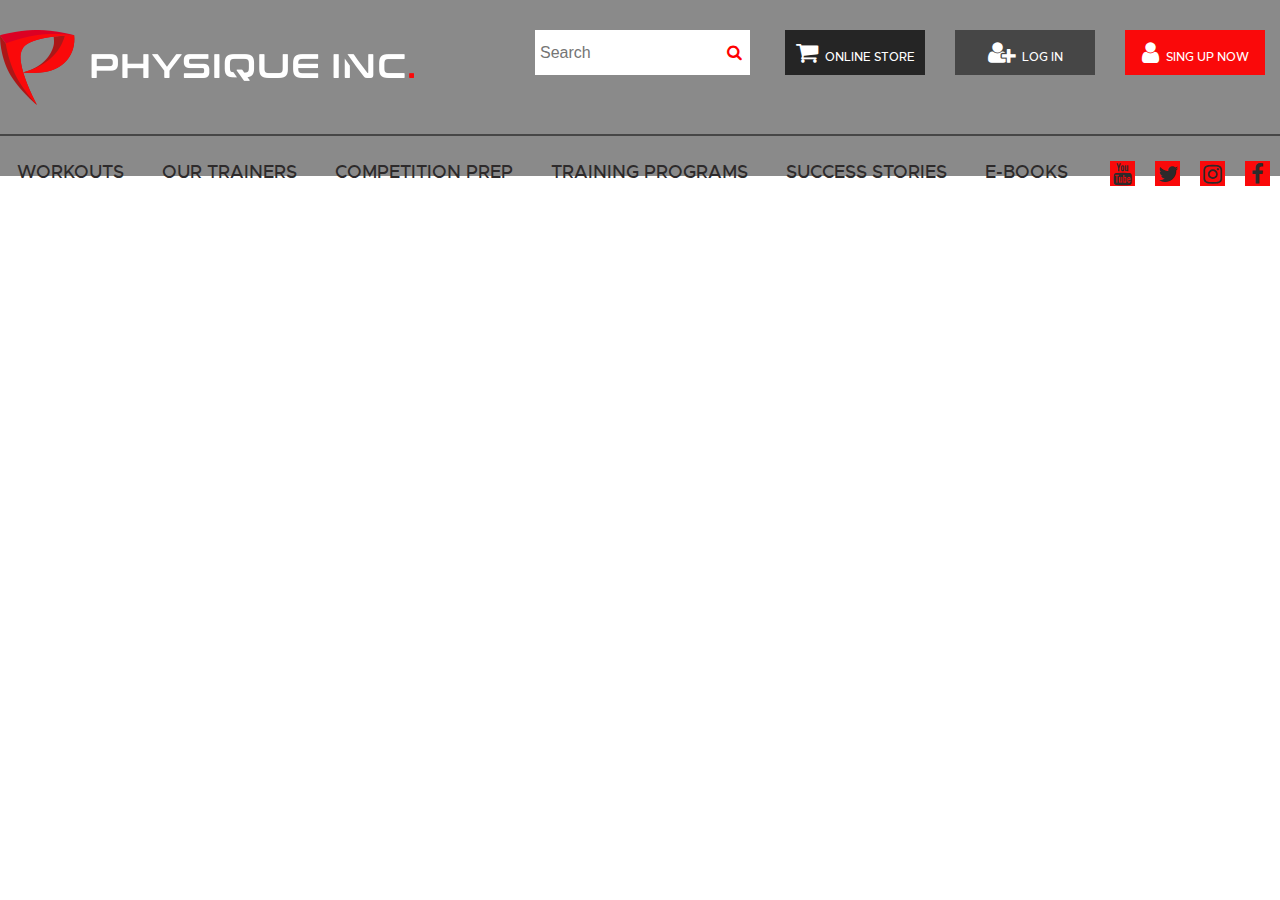
<file: Maket7/index.html>
<!doctype html>
<html lang="en">
<head>
    <meta charset="UTF-8">
    <meta name="viewport"
          content="width=device-width, user-scalable=no, initial-scale=1.0, maximum-scale=1.0, minimum-scale=1.0">
    <meta http-equiv="X-UA-Compatible" content="ie=edge">
    <title>Document</title>
    <link href="http://allfont.ru/allfont.css?fonts=bebas-neue" rel="stylesheet" type="text/css" />
    <link  rel='stylesheet' type='text/css' href='font-awesome/css/font-awesome.min.css' >
    <link rel="stylesheet"  type='text/css' href="CSS/style.css">
    <link  rel='stylesheet' type='text/css' href='CSS/media-queries.css' >
</head>
<body>
<header>
    <div class="container">
            <a class="logo" href="#">
                <img src="images/logo.png">
            </a>

        <a href="#" class="buttom sing"><i class="fa fa-user fa-2x"></i><p>Sing up now</p></a>

        <a href="#" class="buttom log"><i class="fa fa-user-plus fa-2x"></i><p>Log in</p></a>

         <a href="#" class="buttom store"><i class="fa fa-shopping-cart fa-2x"></i><p>Online store</p></a>
        <div class="form-header">
            <form name="search" action="" method="post">
                <input type="search" name="search" placeholder="Search">
                <button><i class="fa fa-search"></i></button>
            </form>
        </div>




    </div>
    <div class="container1">
    <nav>
        <menu>
        <li><a href="#" class="menu">WORKOUTS</a></li>
        <li><a href="#" class="menu">OUR TRAINERS</a></li>
        <li><a href="#" class="menu">COMPETITION PREP</a></li>
        <li><a href="#" class="menu">TRAINING PROGRAMS</a></li>
        <li><a href="#" class="menu">SUCCESS STORIES</a></li>
        <li><a href="#" class="menu">E-BOOKS</a></li>
        </menu>
    </nav>
        <div class="socst">
            <a href="#" class="soc face"><i class="fa fa-facebook-f fa-2x"></i></a>
            <a href="#" class="soc inst"><i class="fa fa-instagram fa-2x"></i></a>
            <a href="#" class="soc twit"><i class="fa fa-twitter fa-2x"></i></a>
            <a href="#" class="soc yout"><i class="fa fa-youtube fa-2x"></i></a>
        </div>
    </div>
</header>

</body>
</html>
</file>
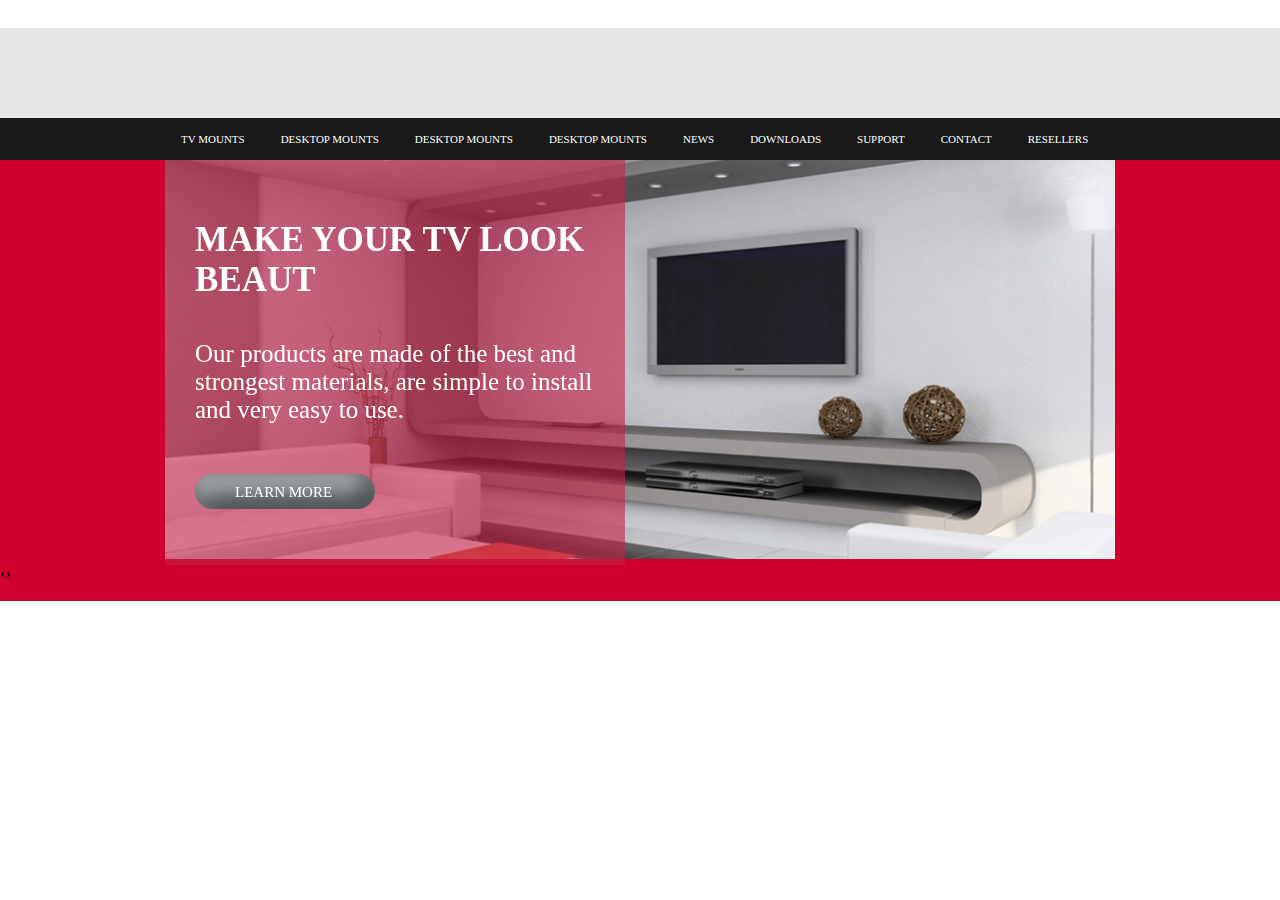
<file: Project/index.html>
<!doctype html>
<html lang="en">
<head>
    <meta charset="UTF-8">
    <meta name="viewport"
          content="width=device-width, user-scalable=no, initial-scale=1.0, maximum-scale=1.0, minimum-scale=1.0">
    <meta http-equiv="X-UA-Compatible" content="ie=edge">
    <title>Document</title>
    <link href="http://allfont.ru/allfont.css?fonts=bebas-neue" rel="stylesheet" type="text/css" />
    <link  rel='stylesheet' type='text/css' href='font-awesome/css/font-awesome.min.css' >
    <link rel="stylesheet" type="text/css" href="CSS/owl.carousel.min.css">
    <link rel="stylesheet" type="text/css" href="CSS/owl.theme.default.min.css">
    <link rel="stylesheet"  type='text/css' href="CSS/style.css">

    <script type="text/javascript" src="JS/jquery-2.2.1.min.js"></script>
    <script type="text/javascript" src="JS/owl.carousel.min.js"></script>
    <script type="text/javascript" src="JS/script.js"></script>
</head>
<body>
<header>
    <div class="top"></div>
    <div class="bottom"></div>
    <div class="menu">
        <nav>
            <menu>
                <li class="dropdawn">
                    <a href="#">tv mounts</a>
                    <ul>
                        <li><a href="#">Tv-month</a></li>
                        <li><a href="#">Tv-month</a></li>
                        <li><a href="#">Tv-month</a></li>
                    </ul>
                </li>
                <li><a href="#">desktop mounts</a></li>
                <li><a href="#">desktop mounts</a></li>
                <li><a href="#">desktop mounts</a></li>
                <li><a href="#">news</a></li>
                <li><a href="#">downloads</a></li>
                <li><a href="#">support</a></li>
                <li><a href="#">contact</a></li>
                <li><a href="#">resellers</a></li>
            </menu>
        </nav>
    </div>
</header>
<section>
    <!--<div class="item">-->
        <!--<img src="CSS/images/bg.png">-->
        <!--<div class="container1">-->
            <!--<h1>MAKE YOUR TV-->
                <!--LOOK BEAUT</h1>-->
            <!--<p>Our products are made of the best and-->
                <!--strongest materials, are simple to install-->
                <!--and very easy to use.</p>-->
            <!--<a href="#" type="button">learn more</a>-->
        <!--</div>-->
    <!--</div>-->
    <div class="owl-carousel">
        <div class="item">
            <img src="CSS/images/bg.png">
            <div class="container1">
                <h1>MAKE YOUR TV
                    LOOK BEAUT</h1>
                <p>Our products are made of the best and
                    strongest materials, are simple to install
                    and very easy to use.</p>
                <a href="#" type="button">learn more</a>
            </div>
        </div>
        <div class="item">
            <img src="CSS/images/bg.png">
            <div class="container1">
                <h1>MAKE YOUR TV
                    LOOK BEAUT</h1>
                <p>Our products are made of the best and
                    strongest materials, are simple to install
                    and very easy to use.</p>
                <a href="#" type="button">learn more</a>
            </div>
        </div><div class="item">
        <img src="CSS/images/bg.png">
        <div class="container1">
            <h1>MAKE YOUR TV
                LOOK BEAUT</h1>
            <p>Our products are made of the best and
                strongest materials, are simple to install
                and very easy to use.</p>
            <a href="#" type="button">learn more</a>
        </div>
    </div><div class="item">
        <img src="CSS/images/bg.png">
        <div class="container1">
            <h1>MAKE YOUR TV
                LOOK BEAUT</h1>
            <p>Our products are made of the best and
                strongest materials, are simple to install
                and very easy to use.</p>
            <a href="#" type="button">learn more</a>
        </div>
    </div><div class="item">
        <img src="CSS/images/bg.png">
        <div class="container1">
            <h1>MAKE YOUR TV
                LOOK BEAUT</h1>
            <p>Our products are made of the best and
                strongest materials, are simple to install
                and very easy to use.</p>
            <a href="#" type="button">learn more</a>
        </div>
    </div>

</section>
</body>
</html>
</file>
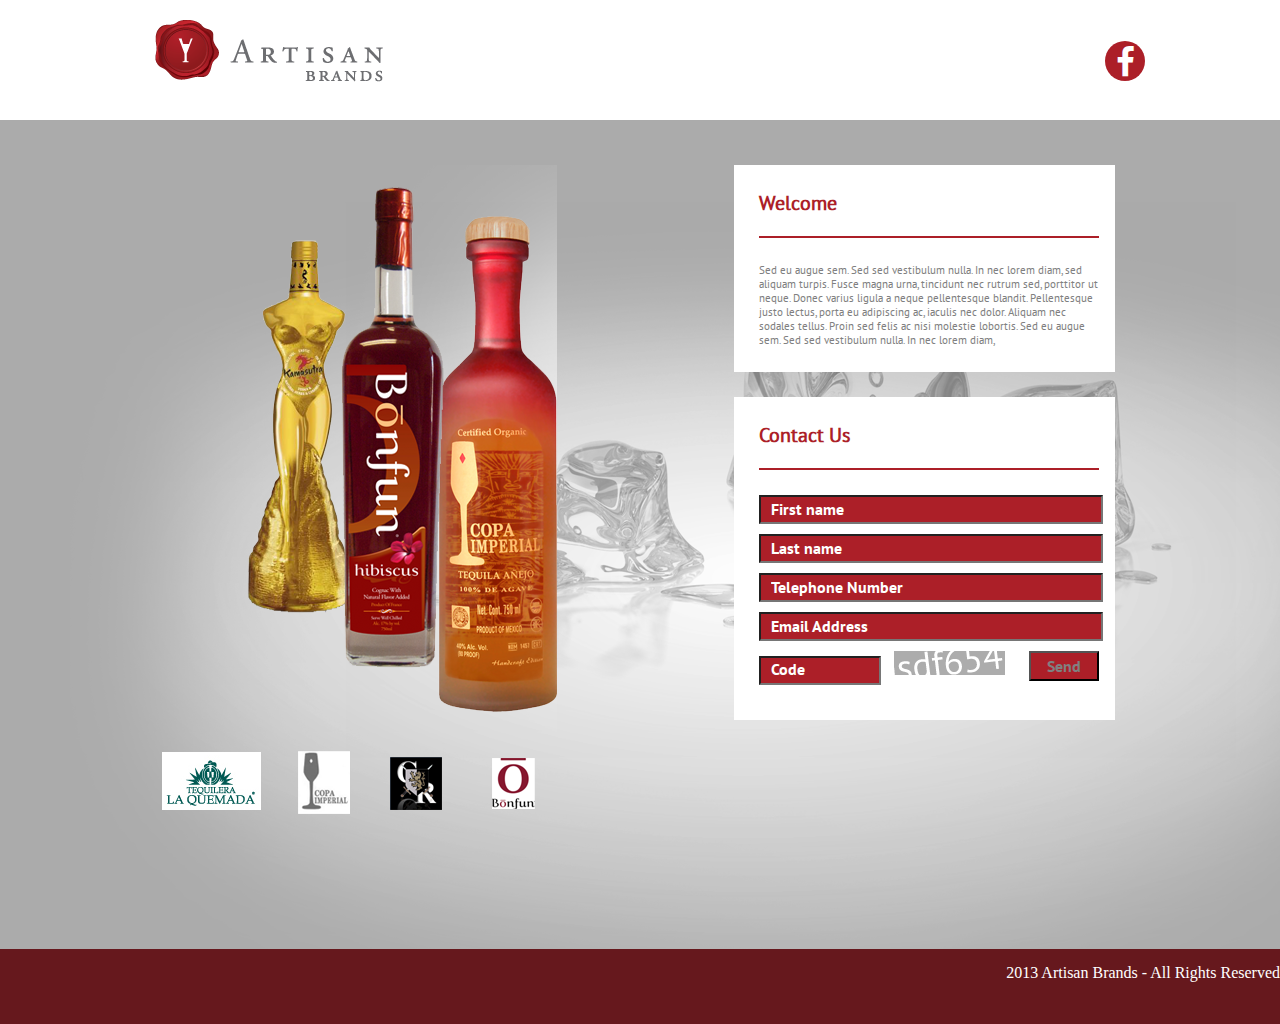
<file: dzshka/dzfloat/index.html>
<!doctype html>
<html lang="en">
<head>
    <meta charset="UTF-8">
    <meta name="viewport"
          content="width=device-width, user-scalable=no, initial-scale=1.0, maximum-scale=1.0, minimum-scale=1.0">
    <meta http-equiv="X-UA-Compatible" content="ie=edge">
    <title>Document</title>
    <link rel="stylesheet" href="CSS/style.css">
    <link rel="stylesheet" href="font-awesome/css/font-awesome.min.css">
</head>
<body>
<header>
    <div class="container">
        <img src="CSS/images/logi.png" class="logo" />
        <a href="#" target="_blank">
            <div class="face">
            <i class="fa fa-facebook-f fa-3x"></i>
             </div>
         </a>
    </div>
</header>
<main>
    <div class="container">
        <img src="CSS/images/botl.png" class="botl">
        <div class="info wel">
            <h2>Welcome</h2>
            <p>Sed eu augue sem. Sed sed vestibulum nulla. In nec lorem diam, sed aliquam turpis. Fusce magna urna, tincidunt nec rutrum sed, porttitor ut neque. Donec varius ligula a neque pellentesque blandit. Pellentesque justo lectus, porta eu adipiscing ac, iaculis nec dolor. Aliquam nec sodales tellus. Proin sed felis ac nisi molestie lobortis. Sed eu augue sem. Sed sed vestibulum nulla. In nec lorem diam,</p>
        </div>

        <div class="info forms">
            <h2>Contact Us</h2>
           <form name="contact" action="" method="post">
                <div class="inform">
                        <input name="firstname" type="text" placeholder="First name" class="pls">
                </div>
                <div class="inform">
                    <input name="lastname" type="text" placeholder="Last name" class="pls">
                </div>
                <div class="inform">
                    <input name="telephone" type="tel" placeholder="Telephone Number" class="pls" >
                </div>
                <div class="inform">
                    <input name="email" type="email" placeholder="Email Address" class="pls">
                </div>
                <div class="cod">
                    <input name="cod" type="text" placeholder="Code" class="pls">
                </div>
                <div class="codimg"><img src="CSS/images/kod.png"></div>
                <button type="submit">Send</button>
            </form>
        </div>
    </div>
</main>
<footer>
    <div class=" ft"><p>2013 Artisan Brands - All Rights Reserved</p></div>
</footer>
</body>
</html>
</file>
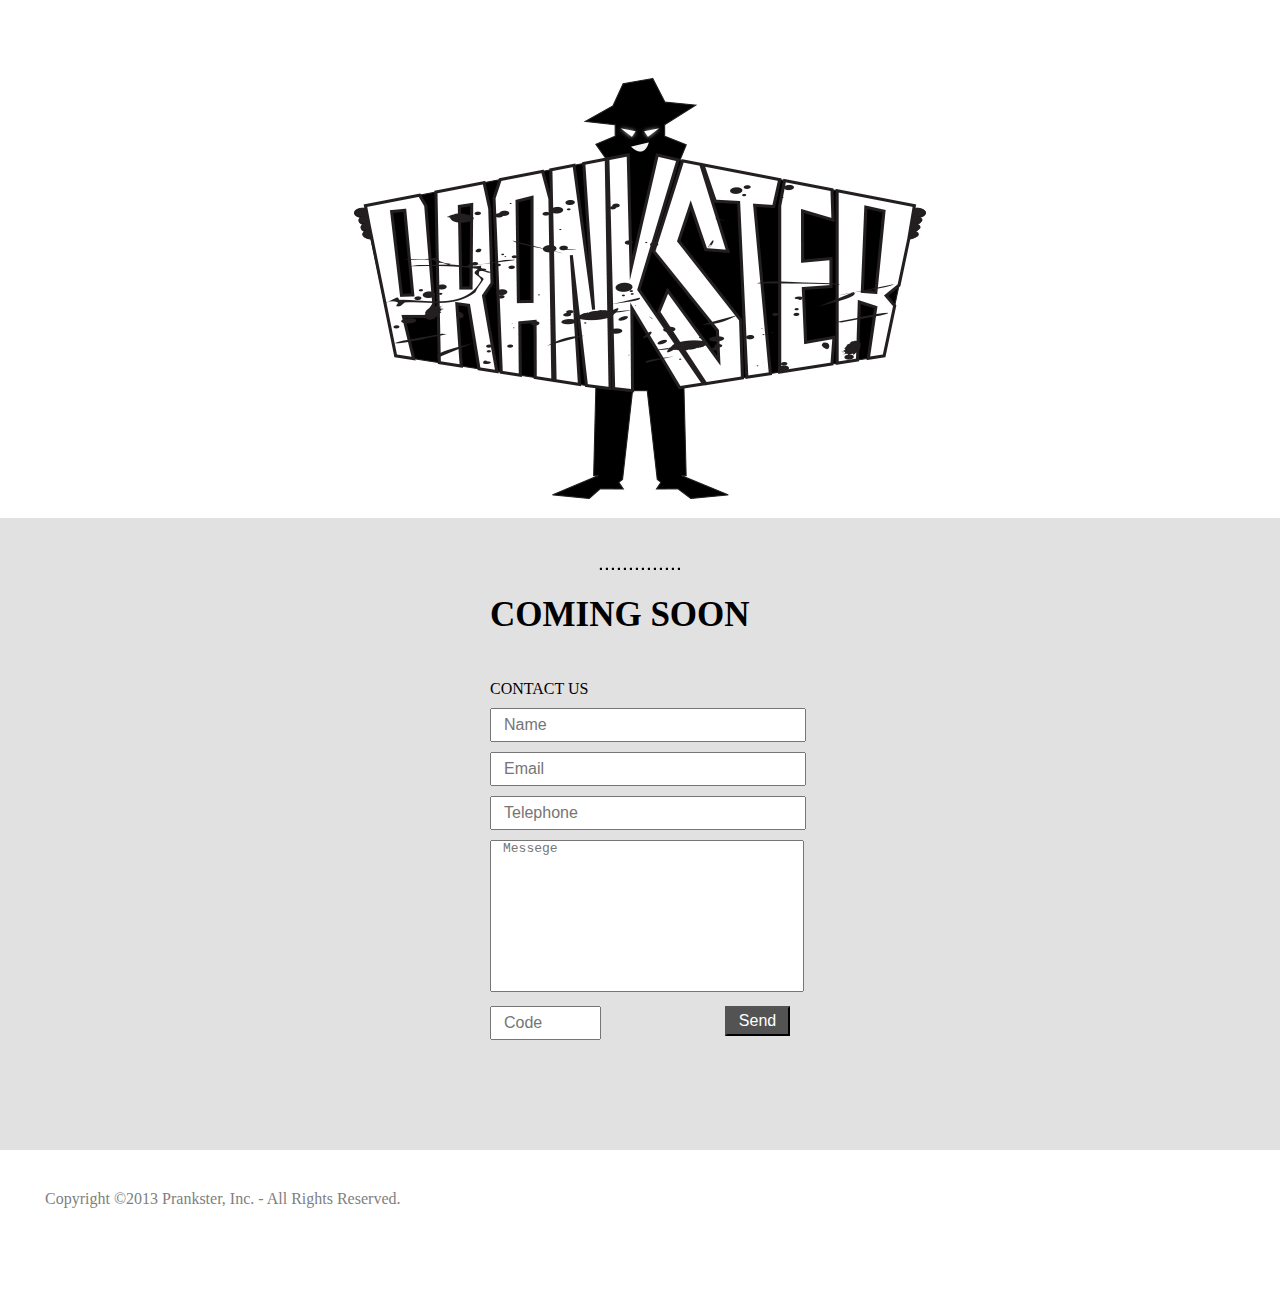
<file: dzshka/dzform/index.html>
<!doctype html>
<html lang="en">
<head>
    <meta charset="UTF-8">
    <meta name="viewport"
          content="width=device-width, user-scalable=no, initial-scale=1.0, maximum-scale=1.0, minimum-scale=1.0">
    <meta http-equiv="X-UA-Compatible" content="ie=edge">
    <link rel="stylesheet" href="CSS/style.css">
    <title>Document</title>
</head>
<body>
<header><div><a href="#"><img src="CSS/images/logotip.png" alt="logo"></a></div></header>
<main>
    <section>
        <div class="squere"></div>
    <h1>
Coming Soon
   </h1>
    <form name="contact_us">
        <div class="form"><LABEL for="name"><span>CONTACT US</span></LABEL></div>
        <div class="form"> <input NAME="name" type="text" placeholder="Name" id="name"></div>
        <div class="form"><input name="email" type="email" placeholder="Email"></div>
        <div class="form"><input name="phone" type="tel" placeholder="Telephone"></div>
        <div class="form"><textarea placeholder="Messege"  ></textarea></div>
        <div class="form"><input name="code" type="password" placeholder="Code" class="last">
            <button type="submit">Send</button></div>
    </form>
    </section>

</main>
<footer><p>Copyright ©2013 Prankster, Inc. - All Rights Reserved.</p></footer>
</body>
</html>
</file>
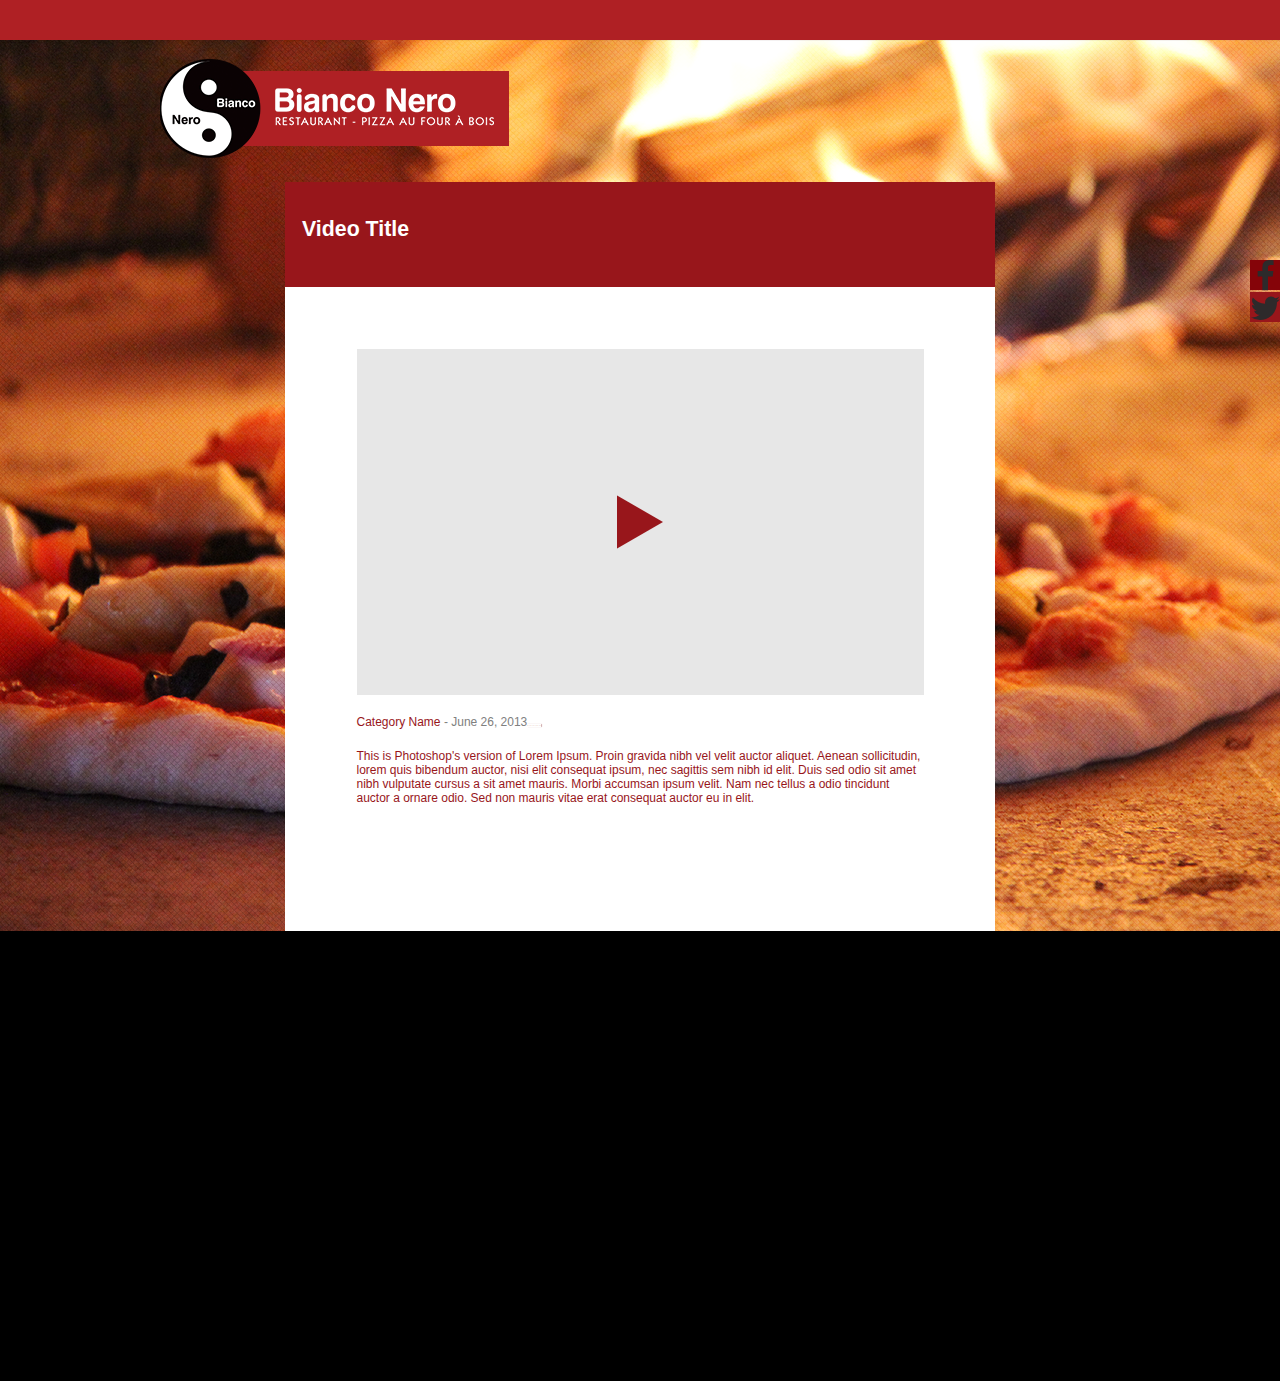
<file: dzshka/dzpozition/index.html>
<!doctype html>
<html lang="en">
<head>
    <meta charset="UTF-8">
    <meta name="viewport"
          content="width=device-width, user-scalable=no, initial-scale=1.0, maximum-scale=1.0, minimum-scale=1.0">
    <meta http-equiv="X-UA-Compatible" content="ie=edge">
    <title>Document</title>
    <link rel="stylesheet" href="CSS/style.css">
    <link rel="stylesheet" href="font-awesome/css/font-awesome.min.css">
    <link href="http://allfont.ru/allfont.css?fonts=arvo" rel="stylesheet" type="text/css" />
    <link href="http://allfont.ru/allfont.css?fonts=arvo-bold" rel="stylesheet" type="text/css" />
</head>
<body>
<header></header>
<main>
<section>
    <img src="CSS/images/lorotip.png" class="logo">
    <div class="container">
        <h2 class="name" >Video Title</h2>
        <div class="container2">
            <div class="video">
            <div class="play"><img src="CSS/images/play.png"></div>
            </div>
            <p class="first">Category Name <span class="date"> - June 26, 2013</span></p>
            <p class="info">This is Photoshop's version  of Lorem Ipsum. Proin gravida nibh vel velit auctor aliquet. Aenean sollicitudin, lorem quis bibendum auctor, nisi elit consequat ipsum, nec sagittis sem nibh id elit. Duis sed odio sit amet nibh vulputate cursus a sit amet mauris. Morbi accumsan ipsum velit. Nam nec tellus a odio tincidunt auctor a ornare odio. Sed non  mauris vitae erat consequat auctor eu in elit.</p>
        </div>
    </div>
    <div class="social">
        <a href="#"><i class="fa fa-facebook-f fa-3x"></i></a>
        <a href="#"><i class="fa fa-twitter fa-3x"></i></a>
    </div>
</section>
</main>
<footer></footer>
</body>
</html>
</file>
<file: Maket7/CSS/style.css>
@font-face {
    font-family: metropolismedium;
    src: url(font/metropolis-medium-webfont.woff2) format('woff2'),
    url(font/metropolis-medium-webfont.woff) format('woff');
    font-weight: normal;
    font-style: normal;

}
/*Обнуление документа*/
* {
    margin:0; padding:0;
    font-size:inherit;
    color:inherit;
    -webkit-font-smoothing: antialiased;
}
a {outline:none;
    text-decoration:none;
    font-size:11px;
    color:#2d2a2b ;
}
img {border:none;}
html {
    height: 100%;
}

body {
    height: auto !important;
    position: relative;
}

header {
    background-color: rgba( 89, 89, 89, 0.7);
    padding: 30px 0 15px;
    height: content-box;
}
.container {
    max-width: 1300px;
    margin: auto;
    max-height: content-box;
}
.logo {
    float: left;
    margin-right: 15px;
    margin-bottom: 27px;
}

.form-header {
    float: right;
    max-height: 45px;
    max-width: ;width: 210px;
    display:block;
    margin-right: 20px;
    background-color: white;
    padding-left: 5px;
}
input {
    height: 45px;
    width: 85%;
    display: inline-block;
    margin: 0;
    background:none;
    border: none;
    outline:none;
}
button {
    display: inline-block;
    color: red;
    border: none;
    cursor: pointer;
    background-color: rgba(0, 0, 0, 0);
    height: 45px;
    width: 15%;
    outline:none;
    float: right;
}
.buttom {
    height: 25px;
    width: 120px;
    padding: 10px 10px;
    margin: 0 15px;
    color:white;
    display: inline-block;
    text-transform: uppercase;
    font-family: metropolismedium, serif;
    text-align: center;
    font-size: 12px;
}

.buttom i{
    margin-right: 7px;
    display: inline-block;

}
.buttom p {

    display: inline-block;
}
.buttom.store {
    background-color: #252525;
    float: right;

}
.buttom.log{
    background-color: #464646;
    float: right;

}
.buttom.sing{
    background-color: #fa090a;
    float:right;

}
.container:after{
    content: "";
    clear:both;
    display: block;
    width: 100%;
    height: 2px;
    background-color: #464646;
    margin-bottom: 25px;
}

.container1 {
    max-width: 1300px;
    margin: auto;
    max-height: content-box;}
menu{
    list-style-type:none;
    width: 85%;
    float: left;
}
li{
    display: inline-block;
    margin: 0 17px;
    color:white;

}
.menu {
    font-family: metropolismedium, arial, serif;
    font-size: 18px;
    display: inline-block;

}
menu a:hover{
    border-bottom: 2px #fa090a solid;

}
.soc{
    width: 25px;
    height: 23px;
    padding-top: 2px;
    margin: 0 10px 0;
    background-color: #fa090a;
    text-align: center;
    float: right;
}
</file>
<file: Maket7/CSS/media-queries.css>
@media only screen and (max-width: 768px) {

    menu {
        float: none;
        width: 100%;
        margin-bottom: 10px;
    }
    .soc {
        float: none;
    }
    .socst {
        max-width: 180px;
        margin: auto;
    }


}
</file>
<file: Project/CSS/style.css>
/*Обнуление документа*/
* {
     margin:0; padding:0;
     font-size:inherit;
     color:inherit;
     -webkit-font-smoothing: antialiased;
 }
button::-moz-focus-inner {padding:0;border:0;}
a {outline:none;
    text-decoration:none;
    font-size:11px;
    color:#2d2a2b ;
}
img {border:none;}
html {
    height: 100%;
}

body {
    height: auto !important;
    position: relative;
}
.top {
    background-color: white;
    height: 28px;
}
.bottom {
    background-color:#e5e7e6;
    height: 90px;
}
.menu {
    background-color: #191919;
    max-height: 45px;
}
nav {
    max-width: 950px;
    display: block;
    margin: auto;

}
li {
    display:inline-block;
    height: 100%;
    padding: 15px 16px;
    text-transform: uppercase;
    font-size: 10px;
    box-sizing: content-box;
}
li a {
    color: white;
}
menu li:hover{
    display:inline-block;
    height: 100%;
    padding: 15px 16px;
    text-transform: uppercase;
    font-size: 10px;
    box-sizing: content-box;
    background-color: #060606;
}
.dropdawn {
    position: relative;
}
.dropdawn ul {
    position: absolute;
    top: 42px;
    left: 0;
    background-color: #555555;
    padding: 7px;
    z-index: 2;
    display: none;
    opacity: 0;
    transition: 0.3s;

}
.dropdawn ul li {
    margin: 0;
}
.dropdawn:hover ul{
    display: block;
    opacity: 1;
}
section {
    max-height: 460px;
    background-color: #d0002f;
}
.item{
    height: 405px;
    max-width: 950px;
    margin: auto;
    position: relative;
    z-index: 1;
}
.container1 {
    position: absolute;
    width: 400px;
    left: 0;
    top: 0;
    padding: 60px 30px 0  ;
    background-color: rgba(199,33,71,0.6);
    height: 345px;
    color: white;
    z-index: 0;
}
.container1 h1 {
    font-size: 35px;
    margin-bottom: 40px;
}
.container1 p {
    font-size: 25px;
    margin-bottom: 50px;
}

.container1 a {
    display: inline-block;
    padding: 10px 40px;
    width: 100px; ;
    height: 15px;
    border-radius:20px ;
    background-color:#8f9498 ;
    color: white ;
    font-size: 15px;
    text-transform: uppercase;
    border-bottom: 1px #b0b1b6;
    box-shadow: inset rgba(255,255,255,0.2) 8px  8px 18px 5px,
                 inset rgba(0,0,0,0.5)      -8px -8px 18px 5px;
}
</file>
<file: dzshka/dzfloat/CSS/style.css>
* {
    margin:0; padding:0;
    font-size:inherit;
    color:inherit;
    -webkit-font-smoothing: antialiased;
}
button::-moz-focus-inner {padding:0;border:0;}
a {outline:none;
    text-decoration:none;
    font-size:11px;
    color:#2d2a2b ;
}
img {border:none;}
html {
    height: 100%;
}

body {
    height: auto !important;
    position: relative;}
/*ac1f28*/
@font-face {
    font-family: PTSansRegular;
    src: url(font/PTSansRegular/PTSansRegular.eot);
    src: url(font/PTSansRegular/PTSansRegular.eot?#iefix)format("embedded-opentype"),
    url(font/PTSansRegular/PTSansRegular.woff) format("woff"),
    url(font/PTSansRegular/PTSansRegular.ttf) format("truetype");
    font-style: normal;
    font-weight: normal;
}

@font-face {
    font-family: PTSansItalic;
    src: url(font/PTSansItalic/PTSansItalic.eot);
    src: url(font/PTSansItalic/PTSansItalic.eot?#iefix)format("embedded-opentype"),
    url(font/PTSansItalic/PTSansItalic.woff) format("woff"),
    url(font/PTSansItalic/PTSansItalic.ttf) format("truetype");
    font-style: normal;
    font-weight: normal;
}

@font-face {
    font-family: PTSansBold;
    src: url(font/PTSansBold/PTSansBold.eot);
    src: url(font/PTSansBold/PTSansBold.eot?#iefix)format("embedded-opentype"),
    url(font/PTSansBold/PTSansBold.woff) format("woff"),
    url(font/PTSansBold/PTSansBold.ttf) format("truetype");
    font-style: normal;
    font-weight: normal;
}
.container{
    max-width: 960px;
    padding: 0 30px 0 20px;
    margin: auto;
    position: relative;
}
.container:after{
    content:"";
    clear: both;
    display: block;
}
header {
    background-color:white;
    height: 100px;
    padding-top: 20px;
}
.logo{
float: left;
}
.face{
    width: 40px;
    height: 40px;
    border-radius: 20px;
    color:white;
    background-color:#ac1f28;
    text-align: center;
    position: absolute;
    top: 50%;
    right: 0;
    margin-top: -10px;
}
.face i{
    display: block;
    margin-top: 5px;
}
main {
    background: url(images/splash1.png) no-repeat;
    padding-top: 45px;
}
.botl{
    float: left;
    margin-bottom: 135px;
}
.info{
    max-width: 340px;
    padding: 25px 16px 25px 25px;
    background-color: white;
    float: right;
    margin-bottom: 25px;
}
.wel{
    width: 100%;

}
.wel h2{
    font-family: PTSansRegular, sans-serif;
    color: #ac1f28;
    font-size: 15pt;
    display: block;
}
.wel h2:after{
    margin-top: 20px;
    margin-bottom: 25px;
    width: 100%;
    height: 2px;
    display: block;
    content: "";
    background-color: #ac1f28;
}
.wel p{
    font-family: PTSansRegular, sans-serif;
    font-size: 8pt;
    color: gray;
}
.forms {
    width: 100%;

}
.forms h2{
    font-family: PTSansRegular, sans-serif;
    color: #ac1f28;
    font-size: 15pt;
    display: block;
}
.forms h2:after{
    margin-top: 20px;
    margin-bottom: 25px;
    width: 100%;
    height: 2px;
    display: block;
    content: "";
    background-color: #ac1f28;
}
input{
    height: 25px;
    width: 97%;
    padding-left: 10px;
    background-color:#ac1f28;
    color:white;
    margin-bottom: 10px;
}
.cod{
    display: inline-block;
    width: 111px;
    margin-right: 20px;
}
.pls::-webkit-input-placeholder {
    font-family: PTSansBold, sans-serif;
    color: white;
}

.codimg {
    display: inline-block;
    text-align: center;
}
button {
    display: inline-block;
    float:right;
    width: 70px;
    height: 30px;
    background-color: #ac1f28;
    color: gray;
    font-family: PTSansBold, sans-serif;

}
footer{
background-color: #66181d;
    height: 45px;
    padding: 15px 0 15px 0;
}
.ft p{
    text-align: right;
    color: white;
}
</file>
<file: dzshka/dzform/CSS/style.css>
* {
    margin:0; padding:0;
    font-size:inherit;
    color:inherit;
    -webkit-font-smoothing: antialiased;
}
button::-moz-focus-inner {padding:0;border:0;}
a {outline:none;
    text-decoration:none;
    font-size:11px;
    color:#2d2a2b ;
}
img {border:none;}
html {
    height: 100%;
}

body {
    height: auto !important;
    position: relative;
}
header{
    padding: 78px 0 15px;
    background-color: #ffffff;
}
header div{
    margin: auto;
    max-width: 572px;
}


main{
    background-color: #e1e1e1;
    padding: 25px 0 100px;
}
section {
    max-width: 300px;
    margin: auto;
}
.squere{
    margin: 24px auto;
    max-width: 84px;
    height: 4px;
    background: url(images/bgbefore.png) repeat-x;
}
 h1 {
     display: inline-block;
     text-transform: uppercase;
     margin-bottom: 45px;
     font-size: 35px;
     text-align: center;
 }

 .form {
     margin-bottom: 10px;
 }
 input  {
     width: 100%;
     height: 30px;
     padding-left: 12px;
 }
textarea {
    resize: none;
    width: 100%;
    height: 150px;
    padding-left: 12px;

}
.last {
    width: 95px;
    height: 30px;
}
button {
    width: 65px;
    height: 30px;
    color:white;
    background-color:#535353;
  float: right;

}
footer {
    height: 78px;
    background-color: white;
    padding: 40px 45px 30px;
    color: gray;
}
</file>
<file: dzshka/dzpozition/CSS/style.css>
* {
    margin:0; padding:0;
    font-size:inherit;
    color:inherit;
    -webkit-font-smoothing: antialiased;
}
button::-moz-focus-inner {padding:0;border:0;}
a {outline:none;
    text-decoration:none;
    font-size:11px;
    color:#2d2a2b ;
}
img {border:none;}
html {
    height: 100%;
}

body {
    height: auto !important;
    position: relative;
}
/*font-family: 'Arvo', arial;*/
/*font-family: 'Arvo Bold', arial;*/
 header{
     height: 40px;
     background: #af2024;
 }
 main {
     background: #3f0002 url(images/bgmain.png) no-repeat;
     padding-top:19px;
 }
 section{
     margin: auto;
     max-width: 960px;
     position: relative;
 }
 .logo{
     margin-bottom: 20px;
 }
 .container{
     max-width: 710px;
     margin: auto;
     background-color: white;
     padding-bottom: 126px;
 }

 .name{
     max-width: 100%;
     padding: 35px 0 0 17px ;
     color: white;
     background-color: #98161b;
     height: 70px;
     font-family: 'Arvo Bold', arial, serif;
     font-size: 16pt;
     margin-bottom: 62px;
 }
 .container2 {
     max-width: 567px;
     margin: auto;
 }
 .video{
     max-width: 100%;
     height: 346px;
     background-color: #e7e7e7;
     position: relative;
     margin-bottom: 20px;


 }
 .play{
     position: absolute;
     top: 50%;
     left: 50%;
     margin-left: -23px;
     margin-top: -27px;

 }
 .first{
     font-family: 'Arvo Bold', arial, serif;
     font-size: 9pt;
     color: #98161b;
     margin-bottom: 20px;
 }

 .first:after {
     content:". . . . . . . . . .";
     color: #98161b;
     font-size: 2pt;
     box-shadow: 1px 0 1px #d3adae;

 }
 .date{
     color:gray;
     font-family: 'Arvo Bold', arial, serif;
     font-size: 9pt;
 }
.info{
    font-family: 'Arvo', arial, serif;
    font-size: 9pt;
    color: #98161b;
}
.social{
    position: fixed;
    right: 0;
    top: 260px;
    width: 30px;
}
.fa-facebook-f{
    display: block;
    background-color: #850409;
    margin: 0;
    width: 100%;
    height: 30px;
    text-align: center;
}
.fa-twitter {
    display: block;
    background-color: #98161b;
    margin: 0;
    width: 100%;
    height: 30px;
    text-align: center;
}

footer{
    background-color: black;
    height: 450px;
}
</file>
